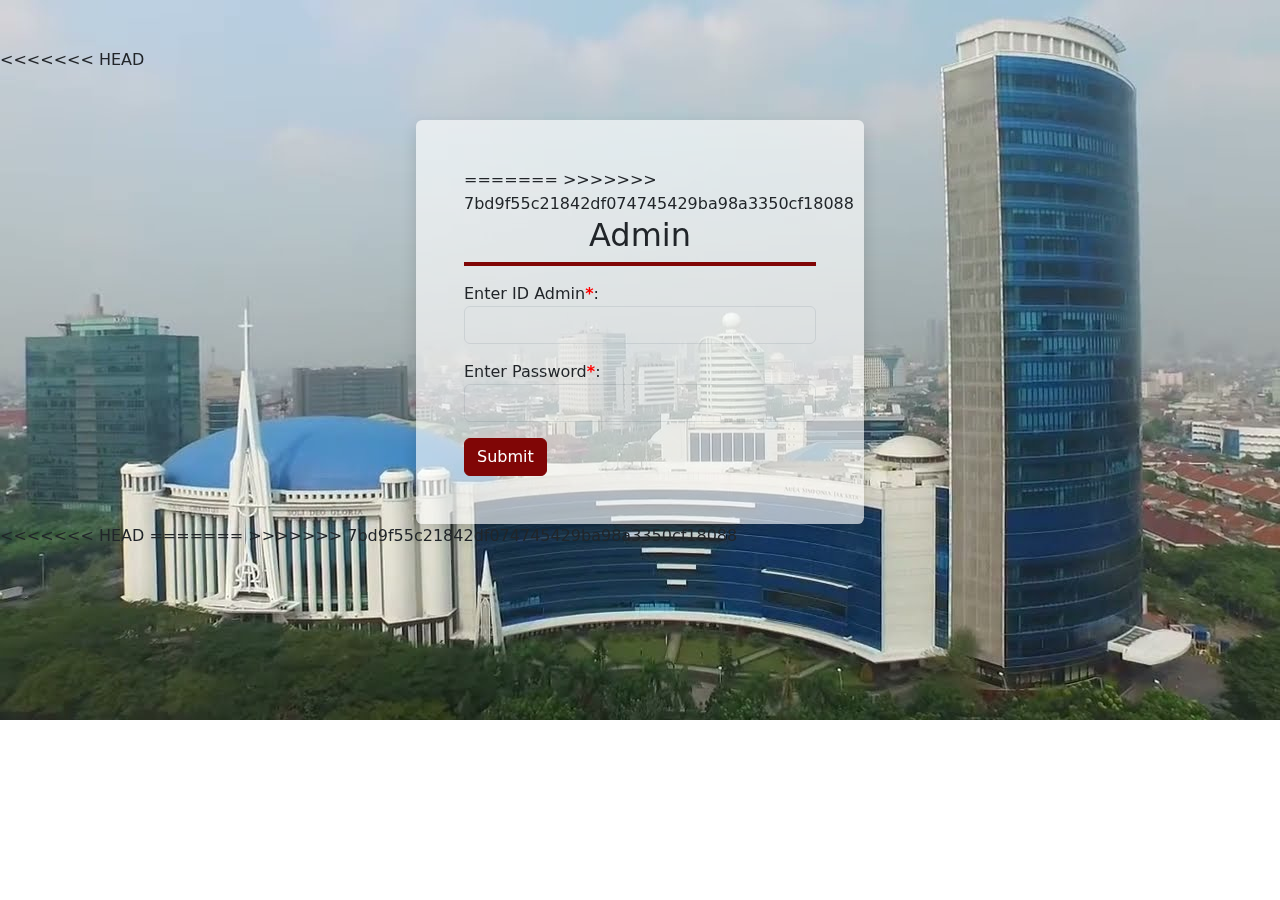
<file: PHP/Sign/sign_in_admin_form.html>
<!DOCTYPE html>
<html lang="en">
<head>
    <meta charset="UTF-8">
    <meta name="viewport" content="width=device-width, initial-scale=1.0">
    <link rel="shortcut icon" href="../../assets/logo/cit_logo.ico" type="image/x-icon">
    <title>Admin | Calvin Student Board</title>
    
    <link rel="stylesheet" href="https://cdnjs.cloudflare.com/ajax/libs/twitter-bootstrap/5.1.3/css/bootstrap.min.css">
    <link rel="stylesheet" href="https://cdnjs.cloudflare.com/ajax/libs/font-awesome/5.15.4/css/all.min.css">
    
    <link rel="stylesheet" href="../../css/sign.css">
</head>
<body>
    <div class="pt-5"></div>
<<<<<<< HEAD
    <form action="sign.php" method="post" class="container mt-5 shadow p-5">
=======
    <form action="user_sign.php" method="post" class="container mt-5 shadow p-5">
>>>>>>> 7bd9f55c21842df074745429ba98a3350cf18088
        <h2 class="text-center">Admin</h2>
        <div class="special pt-1"></div>

        <label for="inputValue" class="mt-3">Enter ID Admin<strong>*</strong>:</label>
        <input type="number" class="form-control" name="IDValue">

        <label for="inputValue" class="mt-3">Enter Password<strong>*</strong>:</label>
        <input type="password" class="form-control" name="PasswordValue">
        
        <button type="submit" class="btn btn-primary mt-3 btn-red" name="form_admin">Submit</button>
    </form>
    <script src="https://cdn.jsdelivr.net/npm/bootstrap@5.2.3/dist/js/bootstrap.bundle.min.js"></script>
</body>
<<<<<<< HEAD
</html>
=======
</html>
>>>>>>> 7bd9f55c21842df074745429ba98a3350cf18088
</file>
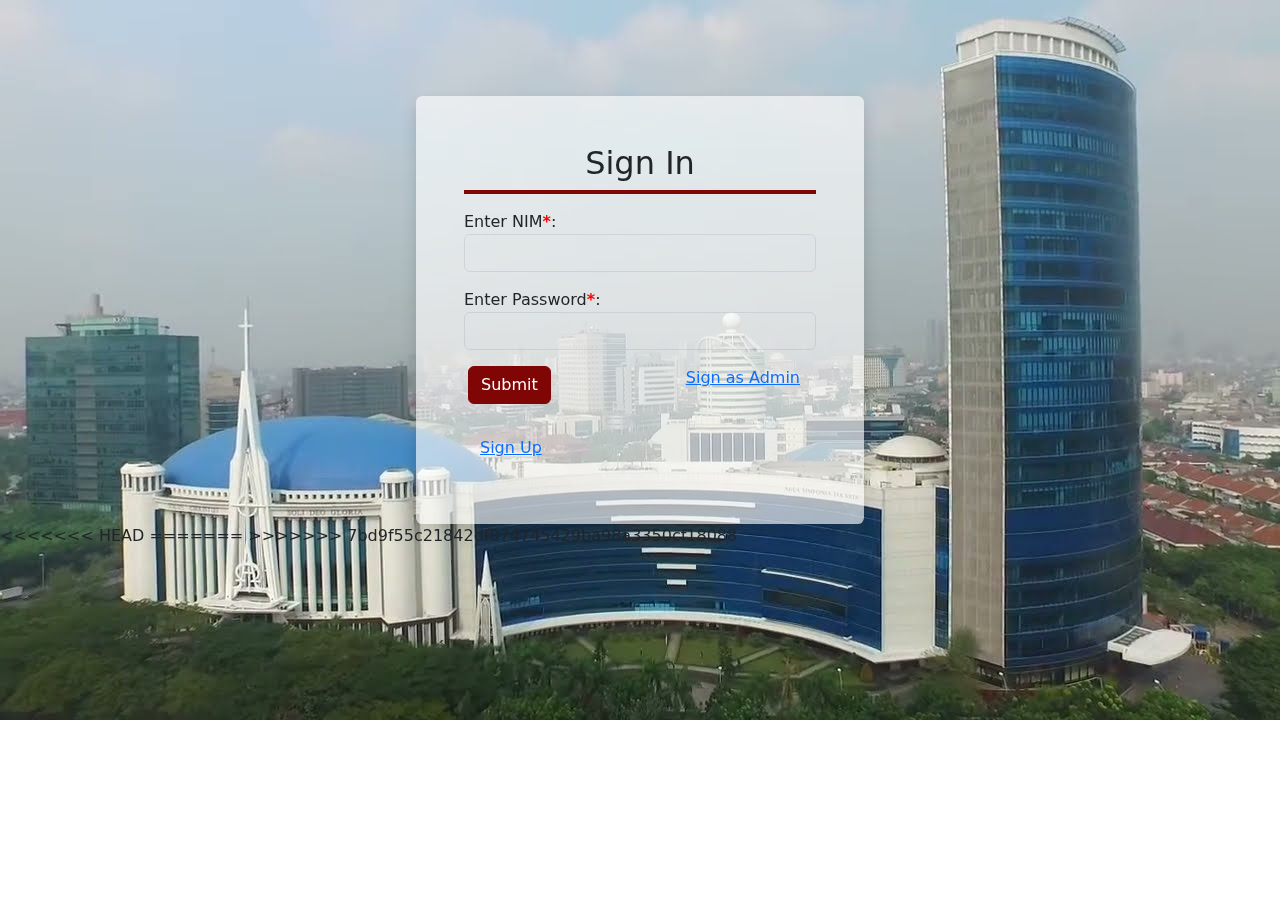
<file: PHP/Sign/sign_in_user_form.html>
<!DOCTYPE html>
<html lang="en">
<head>
    <meta charset="UTF-8">
    <meta name="viewport" content="width=device-width, initial-scale=1.0">
    <link rel="shortcut icon" href="../../assets/logo/cit_logo.ico" type="image/x-icon">
    <title>Sign In | Calvin Student Board</title>
    <link rel="stylesheet" href="https://cdnjs.cloudflare.com/ajax/libs/twitter-bootstrap/5.1.3/css/bootstrap.min.css">
    <link rel="stylesheet" href="https://cdnjs.cloudflare.com/ajax/libs/font-awesome/5.15.4/css/all.min.css">

    <link rel="stylesheet" href="../../css/sign.css">
</head>
<body>
    <div class="pt-5"></div>
    <form action="sign.php" method="post" class="container mt-5 shadow p-5">
        <h2 class="text-center">Sign In</h2>
        <div class="special pt-1"></div>
        <label for="inputValue" class="mt-3">Enter NIM<strong>*</strong>:</label>
        <input type="number" class="form-control" name="NIMValue" required>

        <label for="inputValue" class="mt-3">Enter Password<strong>*</strong>:</label>
        <input type="password" class="form-control" name="PasswordValue" required>
        <div class="row">
            <button type="submit" class="col col-auto btn btn-primary m-3 btn-red" name="form_user">Submit</button>
            <div class="col"></div>
            <a href="sign_in_admin_form.html" class="col-auto m-3">Sign as Admin</a>
            <a href="sign_up_form.html" class="col-auto m-3">Sign Up</a>
        </div>
    </form>
    <script src="https://cdn.jsdelivr.net/npm/bootstrap@5.2.3/dist/js/bootstrap.bundle.min.js"></script>
</body>
<<<<<<< HEAD
</html>
=======
</html>
>>>>>>> 7bd9f55c21842df074745429ba98a3350cf18088
</file>
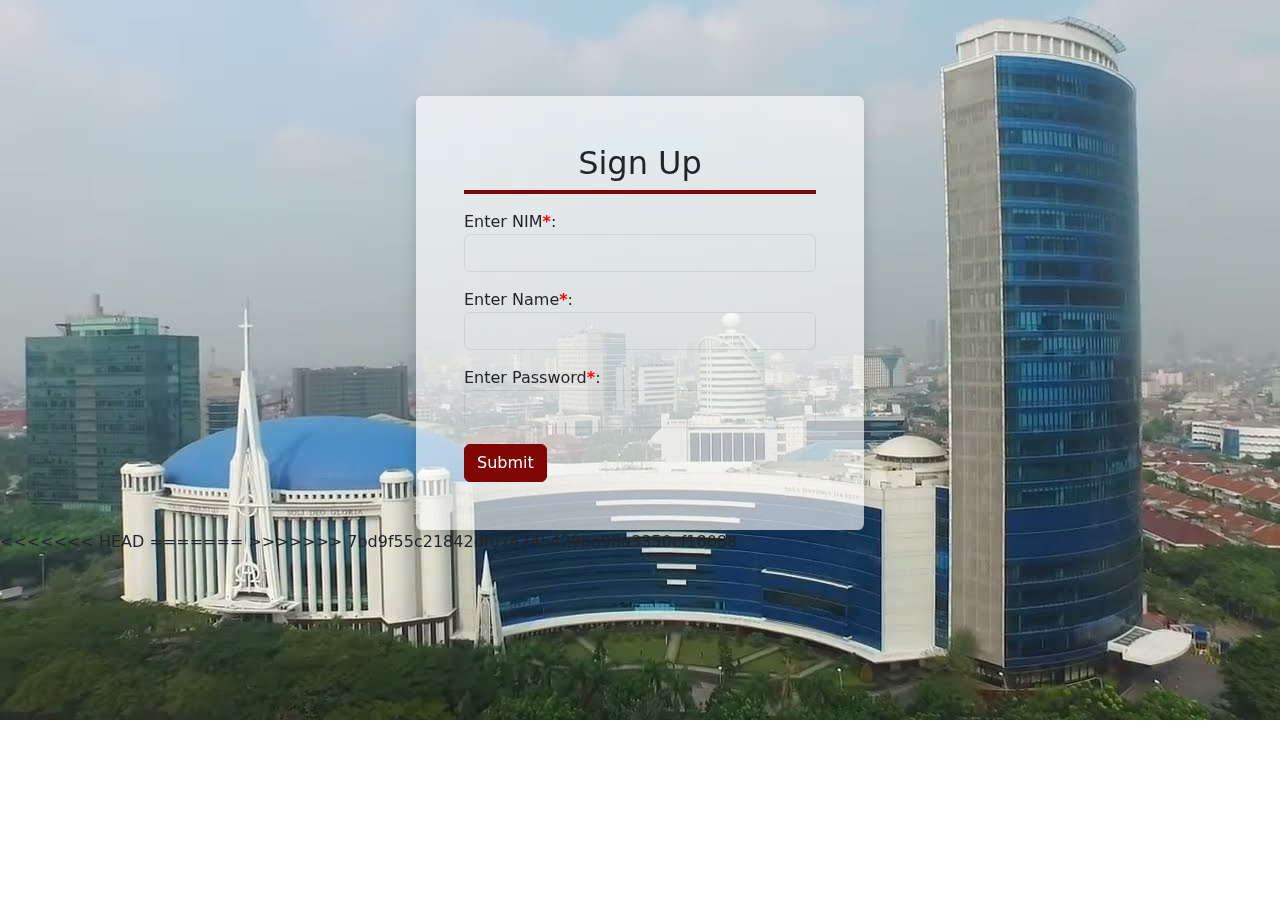
<file: PHP/Sign/sign_up_form.html>
<!DOCTYPE html>
<html lang="en">
<head>
    <meta charset="UTF-8">
    <meta name="viewport" content="width=device-width, initial-scale=1.0">
    <link rel="shortcut icon" href="../../assets/logo/cit_logo.ico" type="image/x-icon">
    <title>Sign Up | Calvin Student Board</title>
    <link rel="stylesheet" href="https://cdnjs.cloudflare.com/ajax/libs/twitter-bootstrap/5.1.3/css/bootstrap.min.css">
    <link rel="stylesheet" href="https://cdnjs.cloudflare.com/ajax/libs/font-awesome/5.15.4/css/all.min.css">
    
    <link rel="stylesheet" href="../../css/sign.css">
</head>
<body>
    <div class="pt-5"></div>
    <form action="user_add.php" method="post" class="container mt-5 shadow p-5">
        <h2 class="text-center">Sign Up</h2>
        <div class="special pt-1"></div>
        
        <label for="inputValue" class="mt-3">Enter NIM<strong>*</strong>:</label>
        <input type="number" class="form-control" name="NIMValue" required>

        <label for="inputValue" class="mt-3">Enter Name<strong>*</strong>:</label>
        <input type="text" class="form-control" name="NameValue" required>

        <label for="inputValue" class="mt-3">Enter Password<strong>*</strong>:</label>
        <input type="password" class="form-control" name="PasswordValue" required>

        <button type="submit" class="btn btn-primary mt-3 btn-red">Submit</button>
    </form>
    <script src="https://cdn.jsdelivr.net/npm/bootstrap@5.2.3/dist/js/bootstrap.bundle.min.js"></script>
</body>
<<<<<<< HEAD
</html>
=======
</html>
>>>>>>> 7bd9f55c21842df074745429ba98a3350cf18088
</file>
<file: css/sign.css>
body{
    background-image: url('../assets/bg/bg_login2.jpg');
    background-repeat: no-repeat;
    background-size: cover;
    background-position:top;
}
strong{
    color: red;
}
.container {
    max-width: 35%;
    background-color: rgba(255, 255, 255, 0.63);
    border-radius: .5vw;
}
.btn-red, .btn-red:hover {
    border-color: #800606;
    background-color: #800606;
}
.special {
    background-color: #800606;
}

.form-control {
    opacity: .663;
    mix-blend-mode:multiply;
}
</file>
